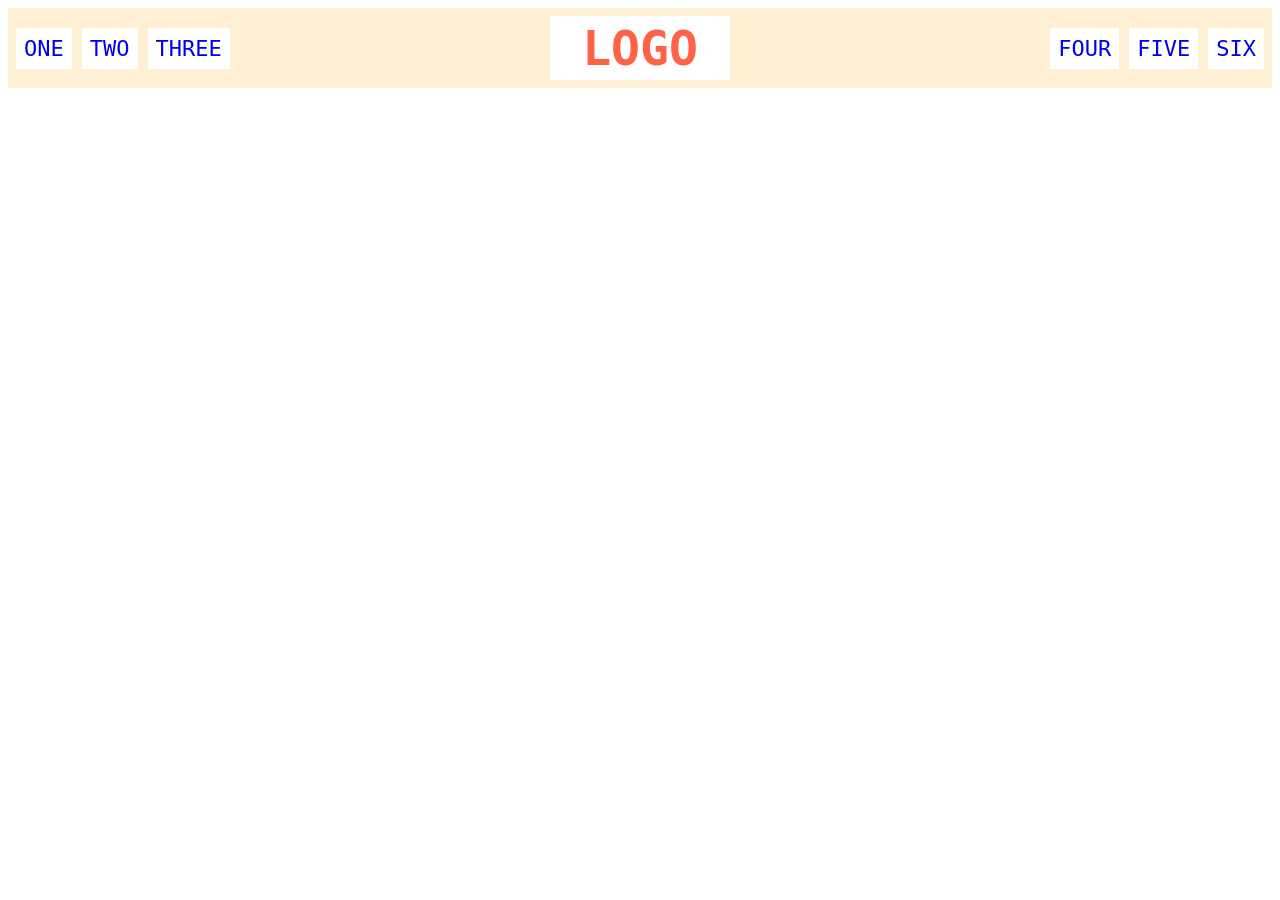
<file: foundations/flex/02-flex-header/index.html>
<!DOCTYPE html>
<html lang="en">
  <head>
    <meta charset="UTF-8">
    <meta http-equiv="X-UA-Compatible" content="IE=edge">
    <meta name="viewport" content="width=device-width, initial-scale=1.0">
    <title>Flex Header</title>
    <link rel="stylesheet" href="style.css">
  </head>
  <body>

    <div class="header">

      <div class="left-links">
        <ul>
          <li><a href="#">ONE</a></li>
          <li><a href="#">TWO</a></li>
          <li><a href="#">THREE</a></li>
        </ul>
      </div>

      <div class="logo">LOGO</div>

      <div class="right-links">
        <ul>
          <li><a href="#">FOUR</a></li>
          <li><a href="#">FIVE</a></li>
          <li><a href="#">SIX</a></li>
        </ul>
      </div>
      
    </div>

  </body>
</html>
</file>
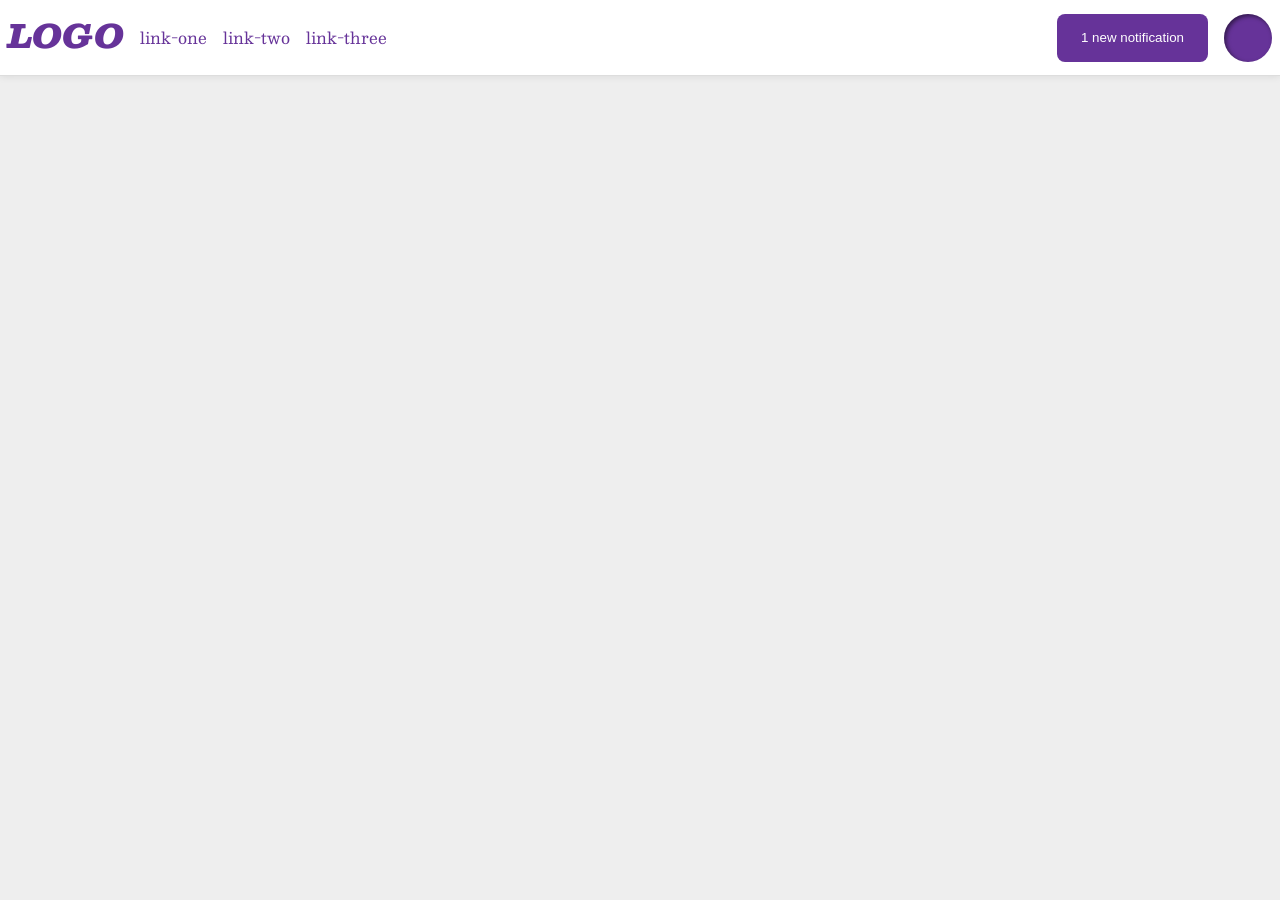
<file: foundations/flex/03-flex-header-2/index.html>
<!DOCTYPE html>
<html lang="en">
  <head>
    <meta charset="UTF-8">
    <meta http-equiv="X-UA-Compatible" content="IE=edge">
    <meta name="viewport" content="width=device-width, initial-scale=1.0">
    <title>Flex Header 2</title>
    <link rel="stylesheet" href="style.css">
  </head>
  <body>
    <div class="header">

      <!--Left side of the nav bar-->
      <div class="left-side">
        <div class="logo">
          LOGO
        </div>
        <ul class="links">
          <li><a href="https://google.com">link-one</a></li>
          <li><a href="https://google.com">link-two</a></li>
          <li><a href="https://google.com">link-three</a></li>
        </ul>
      </div>
      
      <!--Right side of the nav bar-->
      <div class="right-side">
        <button class="notifications">
          1 new notification
        </button>
        <div class="profile-image"></div>
      </div>

    </div>
  </body>
</html>
</file>
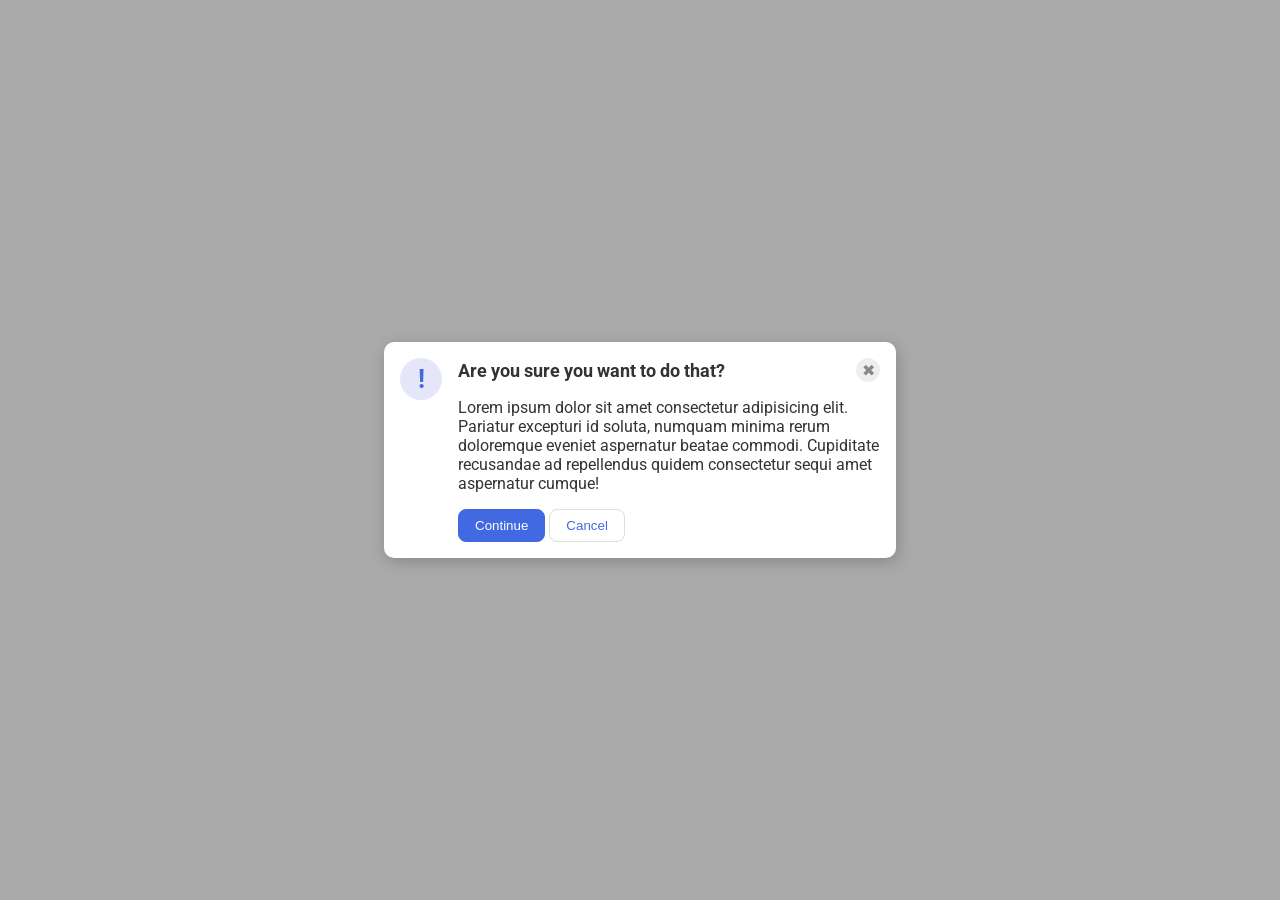
<file: foundations/flex/05-flex-modal/index.html>
<!DOCTYPE html>
<html lang="en">
  <head>
    <meta charset="UTF-8">
    <meta http-equiv="X-UA-Compatible" content="IE=edge">
    <meta name="viewport" content="width=device-width, initial-scale=1.0">
    <link rel="stylesheet" href="style.css">
    <title>Modal</title>
  </head>
  <body>

    <!--A parent container with 2 flex items-->
    <div class="modal">

      <!--Icon-->
      <div class="icon-container">
        <div class="icon">!</div>
      </div>
      
      <!-- 2nd flex item: Content Container with 3 flex items -->
      <div class="content-container">
        <!--The title and X icon-->
        <div class="title">
          <div class="header">Are you sure you want to do that?</div>
          <button class="close-button">✖</button>
        </div>
      
        <!--Text Content-->
        <div class="text-content">
          <div class="text">Lorem ipsum dolor sit amet consectetur adipisicing elit. Pariatur excepturi id soluta, numquam minima rerum doloremque eveniet aspernatur beatae commodi. Cupiditate recusandae ad repellendus quidem consectetur sequi amet aspernatur cumque!</div>
        </div>
      
        <!--Buttons-->
        <div class="buttons">
          <button class="continue">Continue</button>
          <button class="cancel">Cancel</button>
        </div>        
      </div>


    </div>
  </body>
</html>
</file>
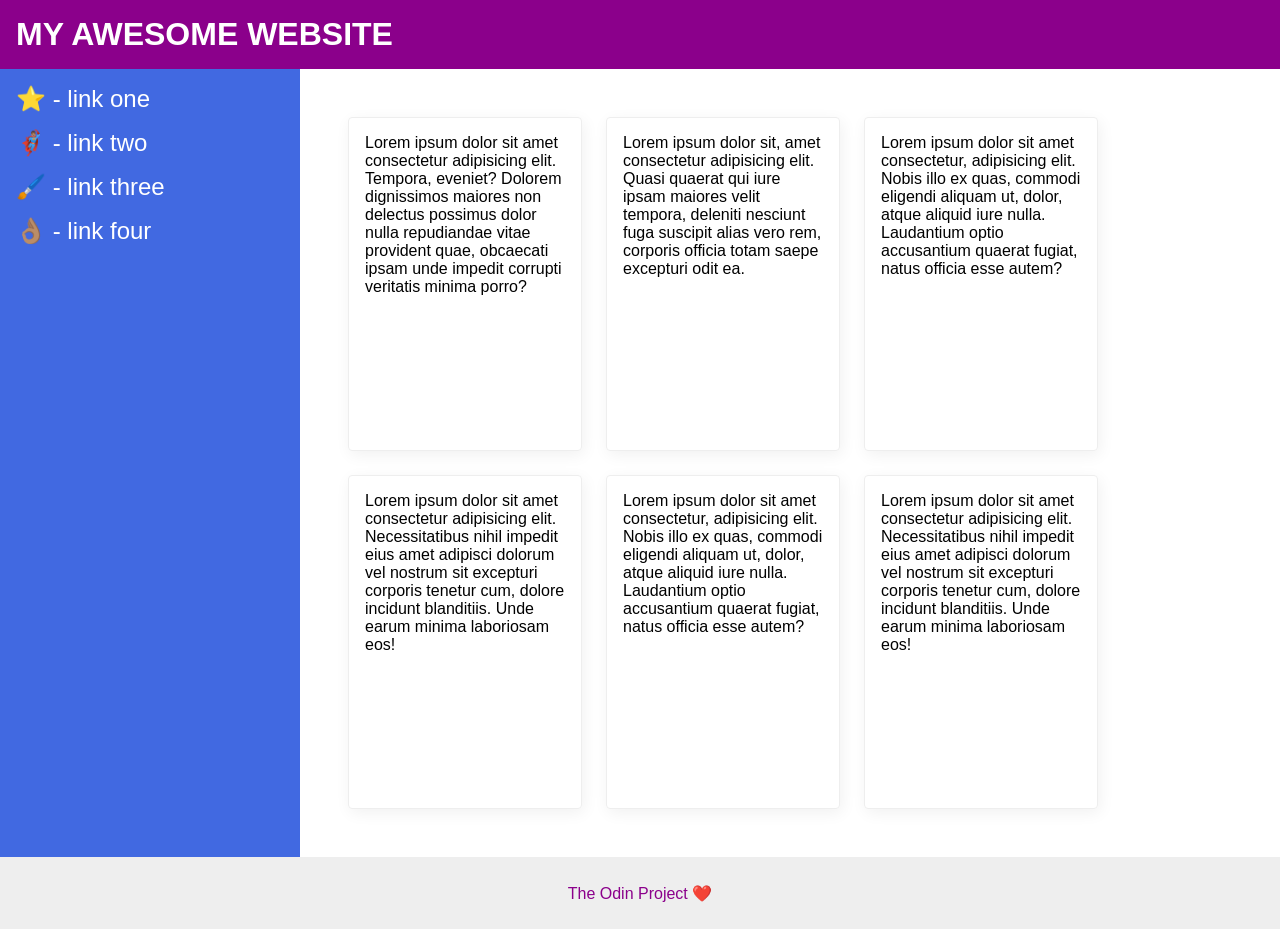
<file: foundations/flex/07-flex-layout-2/index.html>
<!DOCTYPE html>
<html lang="en">
  <head>
    <meta charset="UTF-8">
    <meta http-equiv="X-UA-Compatible" content="IE=edge">
    <meta name="viewport" content="width=device-width, initial-scale=1.0">
    <title>The Holy Grail</title>
    <link rel="stylesheet" href="style.css">
  </head>
  <body>
    <div class="header">
      MY AWESOME WEBSITE
    </div>
    
    <div class="content">
      <div class="sidebar">
      <ul>
        <li><a href="#">⭐ - link one</a></li>
        <li><a href="#">🦸🏽‍♂️ - link two</a></li>
        <li><a href="#">🖌️ - link three</a></li>
        <li><a href="#">👌🏽 - link four</a></li>
      </ul>
      </div>

      <div class="text">
        <div class="card">Lorem ipsum dolor sit amet consectetur adipisicing elit. Tempora, eveniet? Dolorem dignissimos maiores non delectus possimus dolor nulla repudiandae vitae provident quae, obcaecati ipsam unde impedit corrupti veritatis minima porro?</div>
        <div class="card">Lorem ipsum dolor sit, amet consectetur adipisicing elit. Quasi quaerat qui iure ipsam maiores velit tempora, deleniti nesciunt fuga suscipit alias vero rem, corporis officia totam saepe excepturi odit ea.</div>
        <div class="card">Lorem ipsum dolor sit amet consectetur, adipisicing elit. Nobis illo ex quas, commodi eligendi aliquam ut, dolor, atque aliquid iure nulla. Laudantium optio accusantium quaerat fugiat, natus officia esse autem?</div>
        <div class="card">Lorem ipsum dolor sit amet consectetur adipisicing elit. Necessitatibus nihil impedit eius amet adipisci dolorum vel nostrum sit excepturi corporis tenetur cum, dolore incidunt blanditiis. Unde earum minima laboriosam eos!</div>
        <div class="card">Lorem ipsum dolor sit amet consectetur, adipisicing elit. Nobis illo ex quas, commodi eligendi aliquam ut, dolor, atque aliquid iure nulla. Laudantium optio accusantium quaerat fugiat, natus officia esse autem?</div>
        <div class="card">Lorem ipsum dolor sit amet consectetur adipisicing elit. Necessitatibus nihil impedit eius amet adipisci dolorum vel nostrum sit excepturi corporis tenetur cum, dolore incidunt blanditiis. Unde earum minima laboriosam eos!</div>          
      </div>
    </div>
    
    <div class="footer">
      The Odin Project ❤️
    </div>
  </body>
</html>
</file>
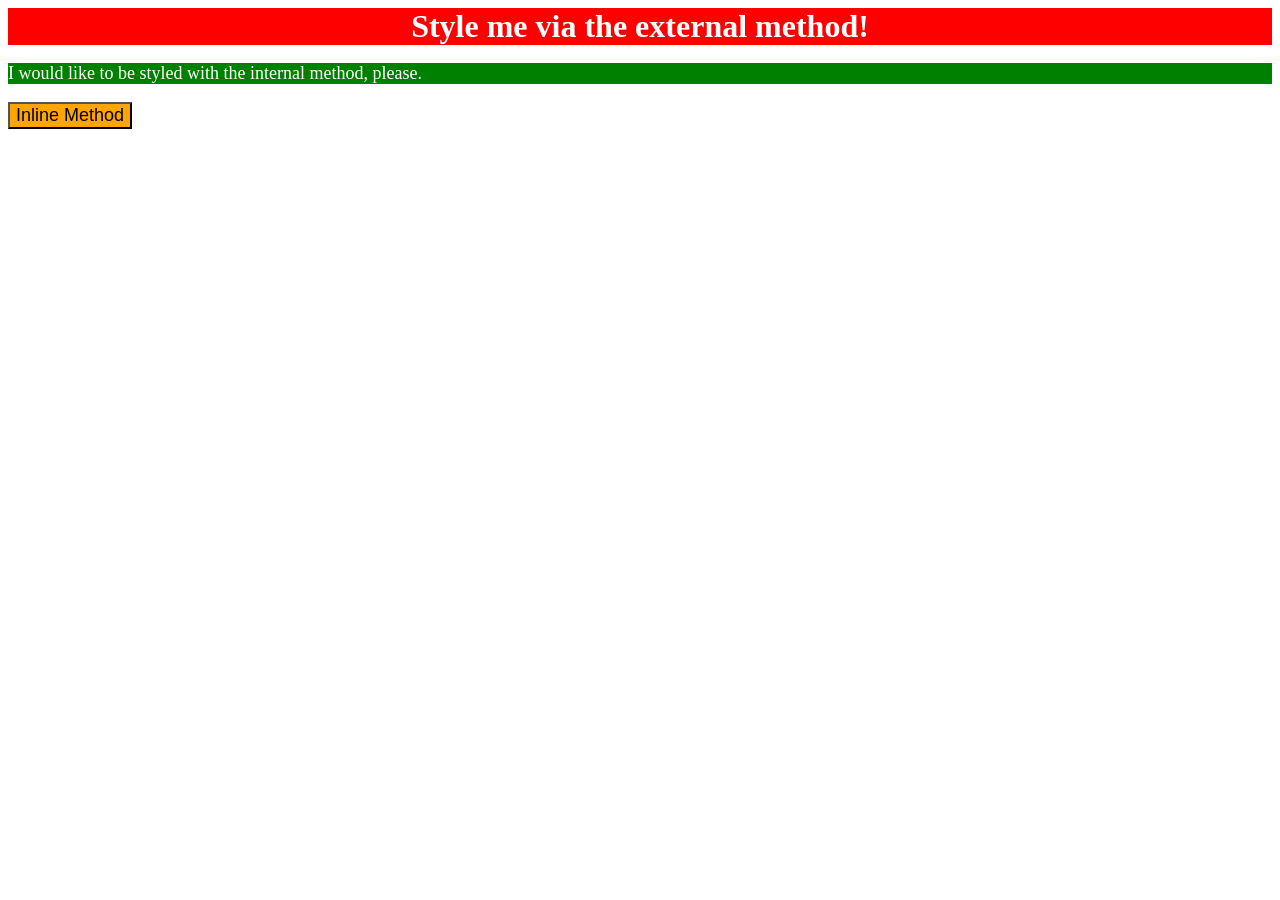
<file: foundations/intro-to-css/01-css-methods/index.html>
<!DOCTYPE html>
<html lang="en">
  <head>
    <meta charset="UTF-8">
    <meta http-equiv="X-UA-Compatible" content="IE=edge">
    <meta name="viewport" content="width=device-width, initial-scale=1.0">
    <link rel="stylesheet" href="style.css">
    <title>Methods for Adding CSS</title>

    <style>
      p {
        background-color: green;
        color: white;
        font-size: 18px;
      }
    </style>
  </head>
  <body>
    <div>Style me via the external method!</div>
    <p>I would like to be styled with the internal method, please.</p>
    <button style="background-color: orange; font-size:18px;">Inline Method</button>
  </body>
</html>
</file>
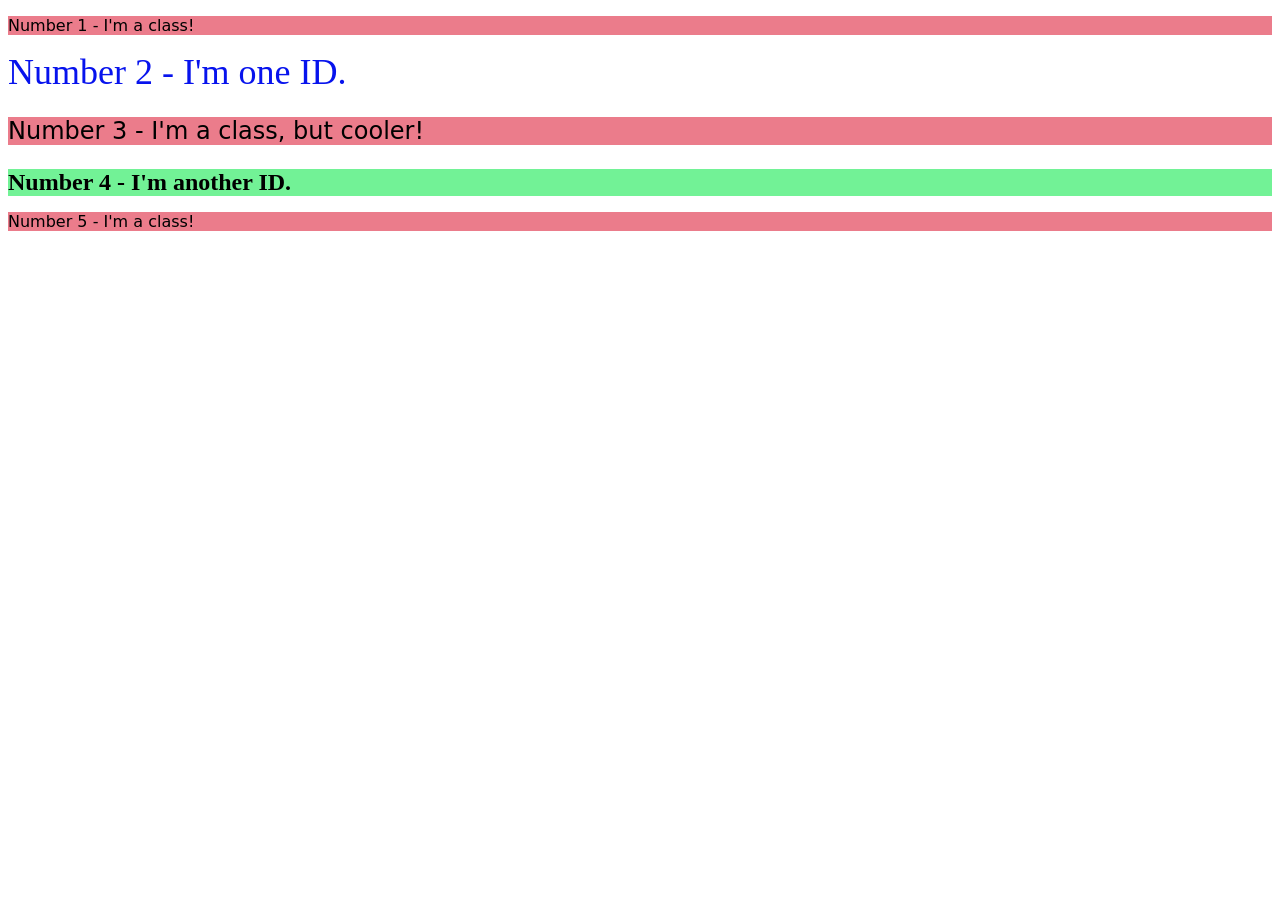
<file: foundations/intro-to-css/02-class-id-selectors/index.html>
<!DOCTYPE html>
<html lang="en">
  <head>
    <meta charset="UTF-8">
    <meta http-equiv="X-UA-Compatible" content="IE=edge">
    <meta name="viewport" content="width=device-width, initial-scale=1.0">
    <title>Class and ID Selectors</title>
    <link rel="stylesheet" href="style.css">
  </head>
  <body>
    <p class="odd">Number 1 - I'm a class!</p>
    <div id="second">Number 2 - I'm one ID.</div>
    <p class="odd third">Number 3 - I'm a class, but cooler!</p>
    <div id="fourth">Number 4 - I'm another ID.</div>
    <p class="odd">Number 5 - I'm a class!</p>
  </body>
</html>
</file>
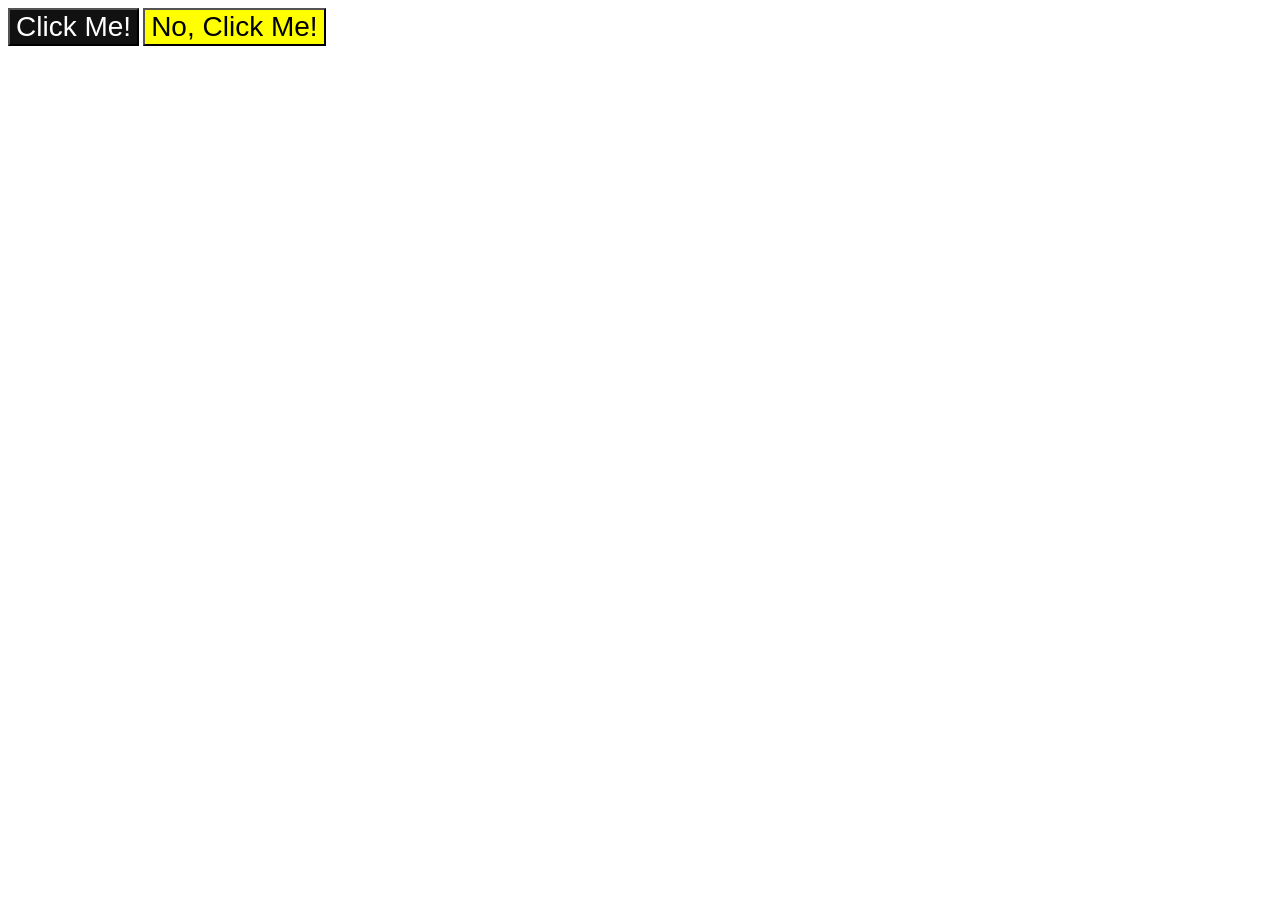
<file: foundations/intro-to-css/03-grouping-selectors/index.html>
<!DOCTYPE html>
<html lang="en">
  <head>
    <meta charset="UTF-8">
    <meta http-equiv="X-UA-Compatible" content="IE=edge">
    <meta name="viewport" content="width=device-width, initial-scale=1.0">
    <title>Grouping Selectors</title>
    <link rel="stylesheet" href="style.css">
  </head>
  <body>
    <button class="first">Click Me!</button>
    <button class="second">No, Click Me!</button>
  </body>
</html>
</file>
<file: foundations/flex/02-flex-header/style.css>
.header  {
  font-family: monospace;
  background: papayawhip;
  padding: 8px;
  display: flex;
  justify-content: space-between;
  align-items: center;
}

.logo {
  font-size: 48px;
  font-weight: 900;
  color: tomato;
  background: white;
  padding: 4px 32px;
}

ul {
  /* this removes the dots on the list items*/
  list-style-type: none;
  padding: 0px;
  display: flex;
  justify-content: center;
  gap: 10px;

}

a {
  font-size: 22px;
  background: white;
  padding: 8px;
  /* this removes the line under the links */
  text-decoration: none;
}
</file>
<file: foundations/flex/03-flex-header-2/style.css>
/* this is some magical font-importing.  
you'll learn about it later. */
@import url('https://fonts.googleapis.com/css2?family=Besley:ital,wght@0,400;1,900&display=swap');

body {
  margin: 0;
  background: #eee;
  font-family: Besley, serif;
}

.header {
  background: white;
  border-bottom: 1px solid #ddd;
  box-shadow: 0 0 8px rgba(0,0,0,.1);
  display: flex;
  justify-content: space-between;
  align-items: center;
  padding: 8px;
}

.profile-image {
  background: rebeccapurple;
  box-shadow: inset 2px 2px 4px rgba(0,0,0,.5);
  border-radius: 50%;
  width: 48px;
  height: 48px;
}

.logo {
  color: rebeccapurple;
  font-size: 32px;
  font-weight: 900;
  font-style: italic;
}

button {
  border: none;
  border-radius: 8px;
  background: rebeccapurple;
  color: white;
  padding: 8px 24px;
}

a {
  /* this removes the line under our links */
  text-decoration: none;
  color: rebeccapurple;
}

ul {
  list-style-type: none;
  padding: 0;
  display: flex;
  gap: 1rem;
}

.left-side {
  display: flex;
  gap: 16px;
}

.right-side {
  display: flex;
  gap: 16px;
}
</file>
<file: foundations/flex/05-flex-modal/style.css>
@import url('https://fonts.googleapis.com/css2?family=Roboto:wght@400;700&display=swap');

html, body {
  height: 100%;
}

body {
  font-family: Roboto, sans-serif;
  margin: 0;
  background: #aaa;
  color: #333;
  /* I'll give you this one for free lol */
  display: flex;
  align-items: center;
  justify-content: center;
}

.modal {
  background: white;
  width: 480px;
  border-radius: 10px;
  box-shadow: 2px 4px 16px rgba(0,0,0,.2);
  padding: 1rem;
}

.icon {
  color: royalblue;
  font-size: 26px;
  font-weight: 700;
  background: lavender;
  width: 42px;
  height: 42px;
  border-radius: 50%;
  display: flex;
  align-items: center;
  justify-content: center;
}

.close-button {
  background: #eee;
  border-radius: 50%;
  color: #888;
  font-weight: 400;
  font-size: 16px;
  height: 24px;
  width: 24px;
  display: flex;
  align-items: center;
  justify-content: center;
  border: 1px solid #eee;
  padding: 0;
}

button {
  cursor: pointer;
  padding: 8px 16px;
  border-radius: 8px;
}

button.continue {
  background: royalblue;
  border: 1px solid royalblue;
  color: white;
}

button.cancel {
  background: white;
  border: 1px solid #ddd;
  color: royalblue;
}

/* Solution */
div.header {
  font-size: 18px;
  font-weight: bold;
}

.modal {
  display: flex;
  justify-content: space-between;
  gap: 1rem;
}

.title {
  display: flex;
  justify-content: space-between;
  align-items: center;
}

.content-container {
  display: flex;
  flex-direction: column;
  gap: 1rem;
}
</file>
<file: foundations/flex/07-flex-layout-2/style.css>
body {
  font-family: -apple-system, BlinkMacSystemFont, 'Segoe UI', Roboto, Oxygen, Ubuntu, Cantarell, 'Open Sans', 'Helvetica Neue', sans-serif;
  margin: 0;
  min-height: 100vh;
}

.header {
  height: 72px;
  background: darkmagenta;
  color: white;
}

.footer {
  height: 72px;
  background: #eee;
  color: darkmagenta;
}

.sidebar {
  width: 300px;
  background: royalblue;
  box-sizing: border-box;
}

.card {
  border: 1px solid #eee;
  box-shadow: 2px 4px 16px rgba(0,0,0,.06);
  border-radius: 4px;
}

/* My Answer */
body {
  display: flex;
  flex-direction: column;
}
.header {
  height: auto;
  font-size: 32px;
  font-weight: 900;
  padding: 16px;
  display: flex;
  align-items: center;
}

.content {
  flex: 1;
  display: flex;
}

.sidebar {
  width: 300px;
  padding: 16px;
  flex: 0 0 auto;
}

.text {
  display: flex;
  padding: 48px;
  gap: 24px;
  flex-wrap: wrap;
}

.card {
  width: 200px;
  height: 300px;
  flex: 0 0 auto;
  padding: 1rem;
}

ul {
  list-style-type: none;
  display: flex;
  flex-direction: column;
  gap: 1rem;

  margin: 0px;
  padding: 0px;
}

a {
  text-decoration: none;
  font-size: 24px;
  color: white;
}

.footer {
  display: flex;
  justify-content: center;
  align-items: center;
}
</file>
<file: foundations/intro-to-css/01-css-methods/style.css>
div {
    background-color: red;
    color: white;
    font-size: 32px;
    text-align: center;
    font-weight: bold;
}
</file>
<file: foundations/intro-to-css/02-class-id-selectors/style.css>
.odd {
    background-color: rgb(235, 124, 139);
    font-family: Verdana, "DejaVu Sans", sans-serif;
}

#second {
    color: #0713ed;
    font-size: 36px;
}

.third {
    font-size: 24px;
}

#fourth {
    background-color: #72f296;
    font-size: 24px;
    font-weight: bold;
}
</file>
<file: foundations/intro-to-css/03-grouping-selectors/style.css>
.first,
.second {
    font-size: 28px;
    font-family: Helvetica, "New Times Roman", sans-serif;
}

.first {
    background-color: #111111;
    color: #FFFFFF;
}

.second {
    background-color: yellow
}
</file>
